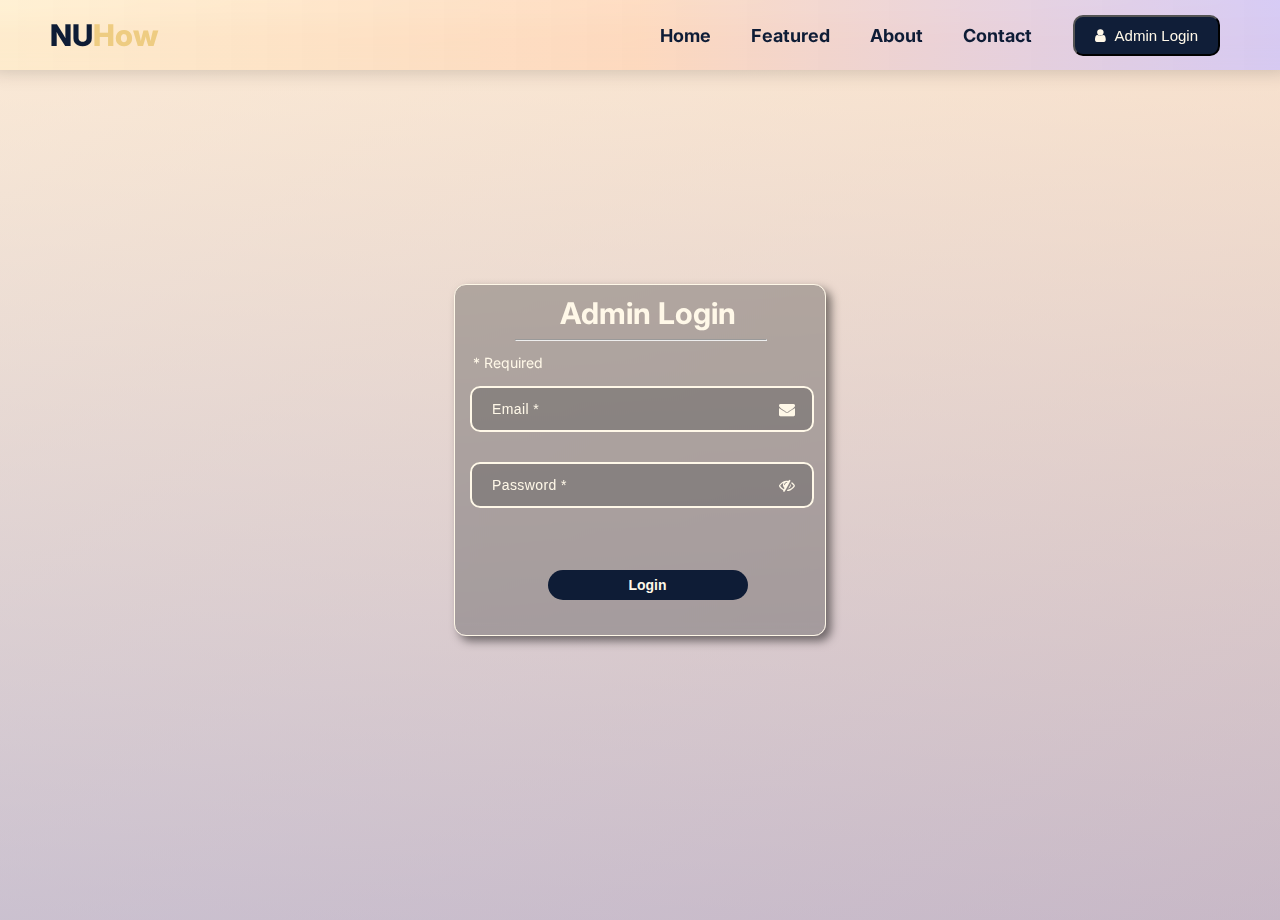
<file: loginpage.html>
<!DOCTYPE html>
<html lang="en">
<head>
    <!-- EXTENSIONS -->
    <link rel="preconnect" href="https://fonts.googleapis.com">
    <link rel="preconnect" href="https://fonts.gstatic.com" crossorigin>
    <link href="https://fonts.googleapis.com/css2?family=Roboto:ital,wght@0,100;0,300;0,400;0,500;0,700;0,900;1,100;1,300;1,400;1,500;1,700&display=swap" rel="stylesheet">
    
    <!-- STYLESHEETS -->
    <link rel="stylesheet" href="styles/loginpage.css">
    <link rel="stylesheet" href="styles/general.css">
    <link rel="stylesheet" href="https://cdnjs.cloudflare.com/ajax/libs/font-awesome/4.7.0/css/font-awesome.min.css">
    
    <meta charset="UTF-8">
    <meta name="viewport" content="width=device-width, initial-scale=1.0">
    <title>NUHow - Admin Login</title>
</head>
<body>
    <div class="bgcolor"></div>
    <header class = 'header'>
      <img class="menu"src="images/menu.png">
      <div class="slider">
        <a href="index.html">Home</a>
        <a href="featuredpage.html">Featured</a>
        <a href="aboutpage.html">About</a>
        <a href="contactpage.html">Contact</a>
        <a href="loginpage.html">Admin Log In</a>
      </div>
      <div class = 'header_name'>
        <div class = 'header_title'><a href="index.html"><span class = 'color1'>NU</span><span class = 'color2'>How</span></a></div>
      </div>
      <nav class = 'nav'>
        <div class="nav_container">
          <a id="inboxpage-link"href="index.html" class="home">Home</a>
          <a id="featuredpage-link"href="featuredpage.html" class="featured">Featured</a>
          <a id="aboutpage-link"href="aboutpage.html" class="about">About</a>
          <a id="contactpage-link"href="contactpage.html" class="contact">Contact</a>
        </div>
        <div class = 'nav_button'>
          <a href="loginpage.html">
              <button class = 'nav_writeButton'>
                  <i class="fa fa-user"></i>
                  &nbsp;Admin Login
              </button>
          </a>
      </div>
    </nav>
  </header>
    
    <div class="wrapper">
        <h2>Admin Login</h2>
        <hr>
        <p>* Required</p>
        <form id="loginForm">
            <div class="input-field">
                <input type="email" id="email" placeholder="Email *" required autocomplete="email">
                <i class="fa fa-envelope"></i>
            </div>
            <div class="input-field">
                <input type="password" id="password" placeholder="Password *" required autocomplete="current-password">
                <i class="fa fa-eye-slash" onclick="ChangeIcon(this)"></i>
            </div>
            <button type="submit" class="login">Login</button>
        </form>
    </div>
    <script src="scripts/login.js" type="module"></script>
    <script src="styles/frontend/passvisibility.js"></script>
    <script src="styles/frontend/slider.js"></script>

</body>
</html>
</file>
<file: styles/loginpage.css>
@import url('https://fonts.googleapis.com/css2?family=Inter:wght@100..900&display=swap');

a{
    text-decoration: none;
}
body {
    background: url(/NUHow/images/login_img.jpg) no-repeat;
    background-position: center;
    background-size: cover;
    width: 1000px;
    height: 100vh;
    overflow: hidden;
    font-family: "Inter";
}

.bgcolor {
    background-image: linear-gradient(to bottom, #faddc37b, #8080c063);
    background-position: center;
    background-size: cover;
    width: 100%;
    height: 100vh;
    overflow: hidden;
    position: absolute;
    left: 0;
    z-index: -1;
    text-align: center;
}

header {
    display: flex;
    justify-content: space-between;
    position: fixed;
    top: 0;
    left: 0;
    right: 0;
    background-image: linear-gradient(to right, #ffecc79d, #fed3b5af, #c9c0ffb8);
    padding: 10px 50px;
    height: 50px;
    align-items: center;
    box-shadow: 0px -10px 20px 10px rgba(0, 0, 0, 0.2);
    backdrop-filter: blur(10px);
    z-index: 1;
}

.header div {
    font-weight: 800;
    font-size: 30px;
    user-select: none;
}

.color1 {
    color: #0E1C36;
}

.color2 {
    color: #EECC82;
}

.color3 {
    color: #FFF8E8;
}

.nav .nav_button a {
    padding: 0;
}


.nav {
    display: flex;
    column-gap: 1px;
    font-size: 17px;
    font-weight: 400;
    align-items: center;
}

.nav div {
    display: flex;
    align-items: center;
    justify-content: center;
    padding: 10px;
}

.nav a {
    padding: 5px 20px;
    cursor: pointer;
    font-weight: bold;
    font-size: 18px;
    text-decoration: none;
    color: inherit;
    transition: transform 0.3s ease-in-out, background-color 0.3s ease-in-out;
    height: 100%;
    border-radius: 5px;
}

.home:hover,
.featured:hover,
.about:hover,
.contact:hover {
    border-radius: 5px;
    transform: scale(1.1, 1.1);
}

.nav_writeButton {
    background-color: rgb(16, 30, 56);
    color: #FFF8E8;
    padding: 10px 20px;
    border-radius: 10px;
    font-size: 15px;
    cursor: pointer;
    transition: transform 0.3s ease-in-out, background-color 0.3s ease-in-out;
}

.nav_writeButton:hover {
    background-color: rgb(44, 59, 89);
    transform: scale(1.1, 1.1);
}

.color1 {
    color: #0E1C36;
}

.color2 {
    color: #EECC82;
}

hr {
    position: relative;
    left: 3%;
    width: 250px;
    color: #FFF8E8;
}

p {
    font-size: 14px;
    margin: 0;
    padding: 0;
    padding-top: 5px;
    position: relative;
    left: -35%;
}

.wrapper {
    position: absolute;
    top: 50%;
    left: 50%;
    transform: translate(-50%, -50%);
    width: 350px;
    height: 330px;
    text-align: center;
    border: 1px solid #FFF8E8;
    border-radius: 12px;
    padding: 10px 20px;
    padding-left: 0px;
    background-color: rgba(81, 80, 80, 0.384);
    backdrop-filter: blur(6px);
    -webkit-backdrop-filter: blur(6px);
    box-shadow: 5px 5px 10px 0 rgba(0, 0, 0, 0.5);
    color: #FFF8E8;
}

.wrapper h2 {
    font-size: 30px;
    color: #FFF8E8;
    left: 5%;
    position: relative;
}

input {
    color: #FFF8E8;
}

.input-field {
    position: relative;
}

.input-field input[type="email"],
.input-field input[type="text"],
.input-field input[type="password"] {
    border-radius: 10px;
    background: transparent;
    margin: 15px;
    border: 2px solid #FFF8E8;
    width: 280px;
    height: 2px;
    padding: 20px 40px 20px 20px;
    backdrop-filter: blur(15px);
    -webkit-backdrop-filter: blur(15px);
    /* Safari */
}

.input-field i {
    position: absolute;
    top: 50%;
    transform: translateY(-50%);
    right: 10px;
    color: #FFF8E8;
}

.input-field i.fa-eye-slash {
    cursor: pointer;
}

.input-field i.fa-eye {
    cursor: pointer;
}

input::placeholder {
    color: #FFF8E8;
}

.input-field input[type="email"]:focus::placeholder,
.input-field input[type="text"]:focus::placeholder,
.input-field input[type="password"]:focus::placeholder {
    transform: translateX(-50%);
    transition: transform 0.4s ease-in-out;
    font-size: 14px;
}

.input-field input[type="email"]:not(:focus)::placeholder,
.input-field input[type="text"]:not(:focus)::placeholder,
.input-field input[type="password"]:not(:focus)::placeholder {
    transform: translateX(0%);
    transition: transform 0.4s ease-in-out;
    font-size: 14px;
}

.wrapper .login {
    position: absolute;
    background: #0E1C36;
    color: #FFF8E8;
    font-size: 14px;
    border: none;
    outline: none;
    cursor: pointer;
    font-weight: 600;
    border-radius: 45px;
    width: 200px;
    height: 30px;
    left: 25%;
    bottom: 10%;
    transition: transform 0.3s ease-in-out, background-color 0.3s ease-in-out;
}

.wrapper .login:hover {
    background-color: rgb(44, 59, 89);
    transform: scale(1.1, 1.1);
}
</file>
<file: styles/general.css>
/*IMPORT INTER FONT*/

@import url('https://fonts.googleapis.com/css2?family=Inter:wght@100..900&display=swap');
body {
  margin: 0;
  font-family: "Inter";
  background-image: linear-gradient(to bottom right, #FFF8E8, #f5dccb);
  display: flex;
  flex-direction: column;
  align-items: center;
  width: 100%;
  position: relative;
  color: #0E1C36;
  overflow-x: hidden;
  left: 0;
  right: 0;
}

h1, h2, h3, p {
  margin: 0;
}

.username-input:focus,
.textarea-clone:focus {
  outline: none;
}

a {
  text-decoration: none;
  color: inherit;
}

input {
  width: 35vw;
  padding: 16px 20px;
  border: none;
  border-radius: 10px;
  border: solid 1.8px rgb(228, 227, 227);
  letter-spacing: .4px;
  outline: none;
}

input:focus {
  border: solid 2px rgb(14, 28, 54);
}

body {
  padding-top: 20px;
}

header {
  display: flex;
  justify-content: space-between;
  position: fixed;
  top: 0;
  left: 0;
  right: 0;
  background-image: linear-gradient(to right, #ffecc79d, #fed3b5af, #c9c0ffb8);
  padding: 10px 50px;
  height: 50px;
  align-items: center;
  box-shadow: 0px -10px 20px 10px rgba(0, 0, 0, 0.2);
  backdrop-filter: blur(10px);
  z-index: 1000;
}

header .menu {
  width: 44px;
  position: absolute;
  right: 53px;
  display: none;
  cursor: pointer;
}

.header div {
  font-weight: 800;
  font-size: 30px;
  user-select: none;
}

.color1 {
  color: #0E1C36;
}

.color2 {
  color: #EECC82;
}

.color3 {
  color: #FFF8E8;
}

.nav {
  display: flex;
  column-gap: 1px;
  font-size: 17px;
  font-weight: 400;
  align-items: center;
}

.nav div {
  display: flex;
  align-items: center;
  justify-content: center;
  padding: 10px;
}

.nav a {
  padding: 5px 20px;
  cursor: pointer;
  font-weight: bold;
  font-size: 18px;
  text-decoration: none;
  color: inherit;
  transition: transform 0.3s ease-in-out, background-color 0.3s ease-in-out;
  height: 100%;
  border-radius: 5px;
}

.home:hover,
.featured:hover,
.about:hover,
.contact:hover {
  border-radius: 5px;
  transform: scale(1.1, 1.1);
}

.nav .nav_button a {
  padding: 0;
}

.nav_writeButton {
  background-color: rgb(16, 30, 56);
  color: #FFF8E8;
  padding: 10px 20px;
  border-radius: 10px;
  font-size: 15px;
  cursor: pointer;
  transition: transform 0.3s ease-in-out, background-color 0.3s ease-in-out;
}

.nav_writeButton:hover {
  background-color: rgb(44, 59, 89);
  transform: scale(1.1, 1.1);
}

.banner {
  width: 100vw;
  text-align: center;
}

.banner img {
  opacity: 0.5;
  box-shadow: 0px -10px 20px 10px rgba(221, 51, 51, 0.2);
  filter: blur(0.75px);
  z-index: -1;
  user-select: none;
  object-fit: cover;
  object-position: center;
  height: 100%;
  width: 100%;
  position: absolute;
}

.banner_text {
  padding-top: 100px;
  position: relative;
  display: flex;
  justify-content: center;
  flex-direction: column;
  align-items: center;
  justify-content: center;
  color: rgb(14, 28, 54);
  margin-bottom: 23px;
  height: 350px;
  margin-bottom: 150px;
}

.banner_text h1 {
  font-size: 70px;
  font-weight: 600;
  letter-spacing: .5px;
  margin-bottom: 17px;
  padding-right: 5px;
  line-height: 1.2;
}

.banner_text h3 {
  font-weight: 400;
  font-size: 1.4em;
  margin-bottom: 24px;
}

.buttons-container {
  display: flex;
  column-gap: 25px;
}

.buttons-container button {
  padding: 12px 23px;
  font-size: 0.8em;
  border-radius: 10px;
  letter-spacing: .4px;
}

.buttons-container button {
  background-color: rgb(14, 28, 54);
  color: #FFF8E8;
  cursor: pointer;
  transition: transform 0.3s ease-in-out, background-color 0.3s ease-in-out;
}

.buttons-container button:hover {
  background-color: rgb(44, 59, 89);
  transform: scale(1.1, 1.1);
}

footer {
  background-image: linear-gradient(to bottom right, #0E1C36, #2c4574);
  color: #FFF8E8;
  display: flex;
  padding: 30px 40px;
  text-align: center;
  flex-wrap: wrap;
  row-gap: 50px;
}

footer a {
  color: inherit;
}

footer {
  display: flex;
  flex-wrap: wrap;
}

footer div {
  flex: 1;
  display: flex;
  flex-direction: column;
  row-gap: 30px;
  align-items: center;
  min-width: 300px;
}

footer .description-container {
  flex: 2;
  display: flex;
  flex-direction: column;
  align-items: center;
  row-gap: 20px;
}

footer .description-container p {
  width: 70%;
  text-align: justify;
  line-height: 35px;
}

footer .description-container .title {
  font-weight: 800;
  font-size: 30px;
}

.description-container .title {
  display: inline-block;
}

.description-container .title .color2 {
  margin-left: -6px;
}

.slider {
  position: absolute;
  font-size: 5px;
  flex-direction: column;
  left: 50px;
  right: 58px;
  top: -45vh; /* Adjusted from bottom to top */
  z-index: 100000;
  background-color: rgb(14, 28, 54);
  height: 45vh;
  display: flex;
  flex-direction: column;
  padding: 20px 30px;
  border-radius: 5px;
  border-top: solid 5px rgba(250, 235, 215, 0.852);
  max-height: 0;
  transition: max-height 0.5s ease, padding 0.5s ease, top 0.5s ease; /* Added top property transition */
}

.slider.show {
  max-height: 45vh;
  top: 50px; /* Adjusted to show from top */
}

.slider div,
.slider a {
  color: antiquewhite;
  font-size: .6em;
  font-weight: 600;
  flex: 1;
  display: flex;
  align-items: center;
  border-bottom: solid 1px rgba(128, 128, 128, 0.296);
  cursor: pointer;
  justify-content: center;
}

.slider div:hover {
  background-color: rgb(13, 25, 48);
  color: rgba(250, 235, 215, 0.779);
}

@media only screen and (max-width: 600px) {
  footer .description-container {
    flex: 2;
    display: flex;
    flex-direction: column;
    align-items: center;
    row-gap: 20px;
    min-width: 250px;
  }
  .post-container{
    width: 70%;
    height: 50vh;
}
}

@media only screen and (max-width: 850px) {
  .nav_container a,
  .nav_button button {
    display: none;
  }
  header .menu {
    display: block;
  }
}
</file>
